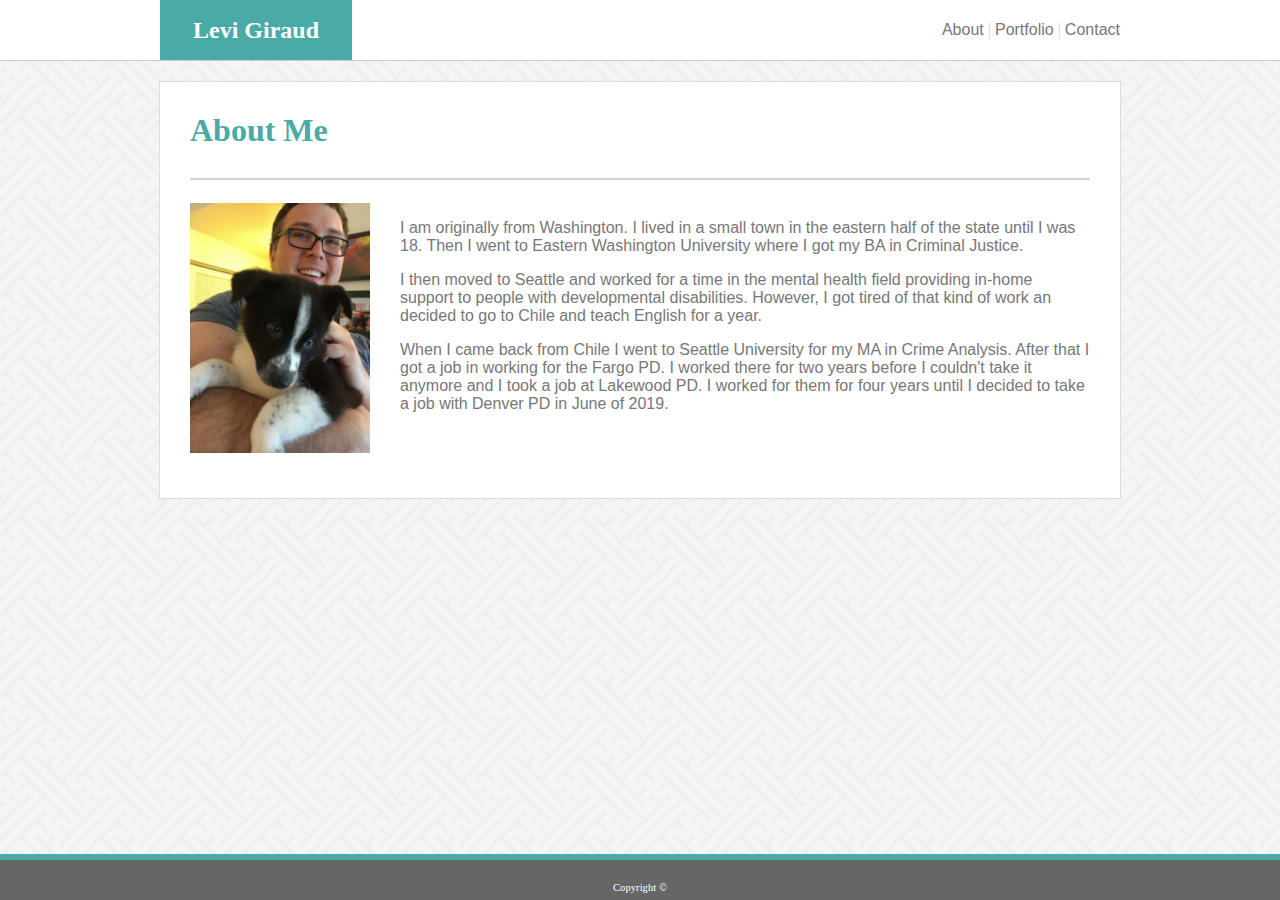
<file: index.html>
<!DOCTYPE html>
<html lang="en">
<head>
    <meta charset="UTF-8">
    <meta name="viewport" content="width=device-width, initial-scale=1.0">
    <meta http-equiv="X-UA-Compatible" content="ie=edge">
    <!-- <link rel="stylesheet" type="text/css" href="assets/css/reset.css"> -->
    <link rel="stylesheet" type="text/css" href="assets/css/style.css">

    <title>About Levi</title>
</head>
<body>

    <header>
        <div class="page-headers-containers">
            <h1 class="page-headers">Levi Giraud</h1>
            <nav>
                <a class="nav-bar-link" href="index.html">About</a> |
                <a class="nav-bar-link" href="portfolio.html">Portfolio</a> |
                <a class="nav-bar-link" href="contact.html">Contact</a>
            </nav>
        </div>
    </header>
    
    <div>
        
        <section id="bio-photo">

            <h1 class="section-headers">About Me</h1> 

            <hr class="section-headers-divider">

            <div id="bio-photo-div">

                <img id="bio-image" src="assets/images/LeviGiraud.jpg" alt="Levi Giraud">
            
                <section id="personal-history">
                    
                    <p>
                        I am originally from Washington. I lived in a small town in the eastern half of the state until I was 18. Then I went to Eastern Washington University where I got my BA in Criminal Justice.
                    </p>
                
                    <p>
                        I then moved to Seattle and worked for a time in the mental health field providing in-home support to people with developmental disabilities. However, I got tired of that kind of work an decided to go to Chile and teach English for a year.
                    </p>
                
                    <p>
                        When I came back from Chile I went to Seattle University for my MA in Crime Analysis. After that I got a job in working for the Fargo PD. I worked there for two years before I couldn't take it anymore and I took a job at Lakewood PD. I worked for them for four years until I decided to take a job with Denver PD in June of 2019.
                    </p>

                </section>
            </div>
         </section>
    
    
    </div>
    
    <footer><br><p>Copyright ©</p></footer>

</body>
</html>
</file>
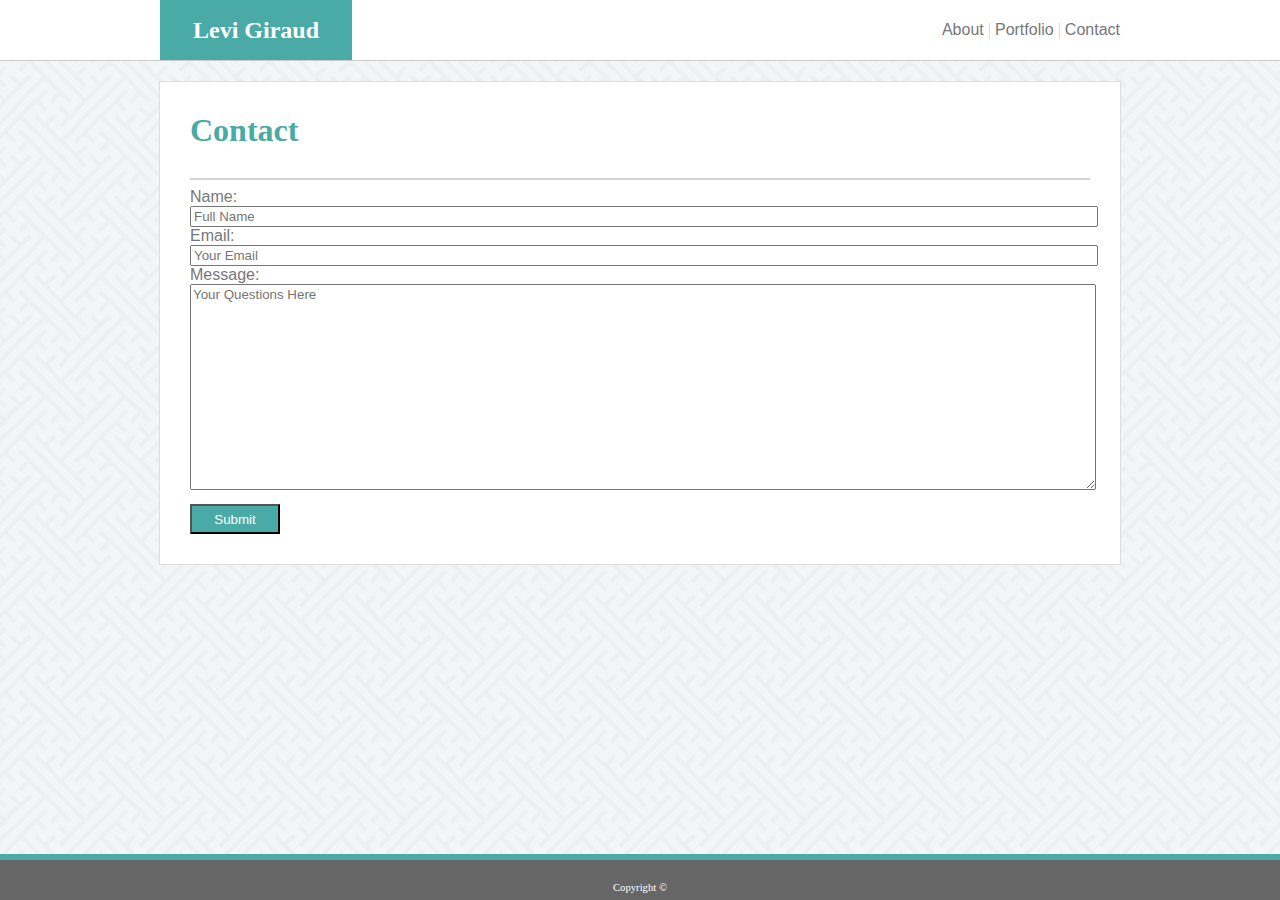
<file: contact.html>
<!DOCTYPE html>
<html lang="en">
<head>
    <meta charset="UTF-8">
    <meta name="viewport" content="width=device-width, initial-scale=1.0">
    <meta http-equiv="X-UA-Compatible" content="ie=edge">
    <link rel="stylesheet" type="text/css" href="assets/css/style.css">
    <title>Contact Levi</title>
</head>
<body>

        <header>
            <div class="page-headers-containers">
                <h1 class="page-headers">Levi Giraud</h1>
                <nav>
                    <a class="nav-bar-link" href="index.html">About</a> |
                    <a class="nav-bar-link" href="portfolio.html">Portfolio</a> |
                    <a class="nav-bar-link" href="contact.html">Contact</a>
                </nav>
            </div>
        </header>
    
    <div>

        <section id="contact">

            <h1 class="section-headers">Contact</h1> 
            <hr class="section-headers-divider">

            <section id="contact-section">
                <form id="form-section">
                    Name:<br>
                    <input type="text" name="name" placeholder="Full Name"><br>
                    Email:<br>
                    <input type="text" name="email" placeholder="Your Email"><br>
                    Message:<br>
                    <!-- <input id="input-message" type="text" name="message"> -->
                    <textarea id="input-message" maxlength="500" placeholder="Your Questions Here"></textarea>
                </form>
                <button id="contact-button">Submit</button>
            </section>
        </section>
    </div>

    <footer><br><p>Copyright ©</p></footer>
</body>
</html>
</file>
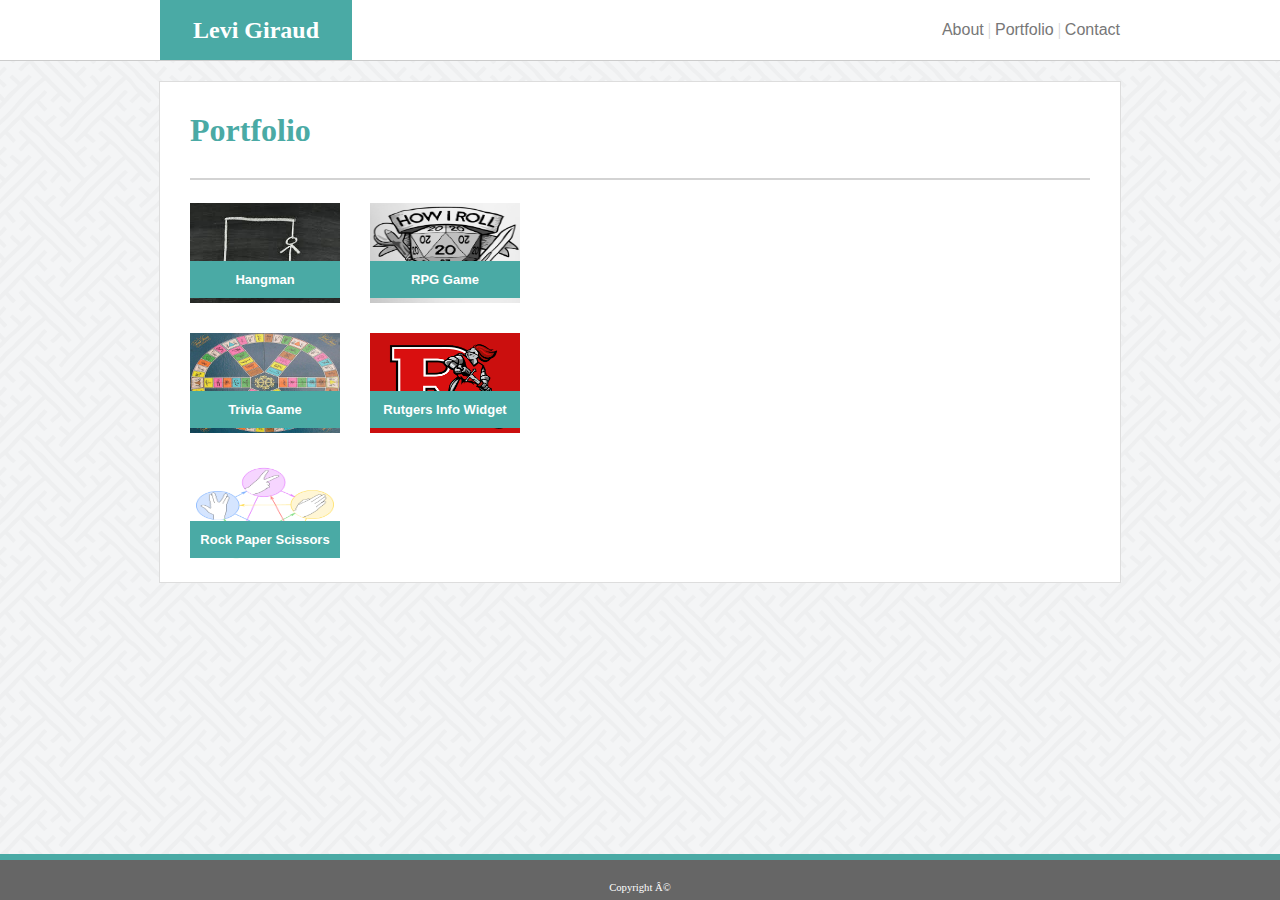
<file: portfolio.html>
<!DOCTYPE html>
<html lang="en">
<head>
    <!-- <meta charset="UTF-8">
    <meta name="viewport" content="width=device-width, initial-scale=1.0">
    <meta http-equiv="X-UA-Compatible" content="ie=edge"> -->
    <link rel="stylesheet" type="text/css" href="assets/css/style.css">

    <title>Levi's Portfolio</title>
</head>
<body>

    <header>
        <div class="page-headers-containers">
            <h1 class="page-headers">Levi Giraud</h1>
            <nav>
                <a class="nav-bar-link" href="index.html">About</a> |
                <a class="nav-bar-link" href="portfolio.html">Portfolio</a> |
                <a class="nav-bar-link" href="contact.html">Contact</a>
            </nav>
        </div>
    </header>
    
    <div>

        <section id="portfolio">

            <h1 class="section-headers">Portfolio</h1>

            <hr class="section-headers-divider">

            <div class="photo-containers" id="hangman-photo">
                <img class="portfolio-image" src="assets/images/hangman.jpg" alt="Hangman">
                <div class="text-block">
                    <h4>Hangman</h4>
                </div>
            </div>
                
                <div class="photo-containers" id="rpg-photo">
                    <img class="portfolio-image" src="assets/images/dnd.jpg" alt="RPG Game">
                    <div class="text-block">
                        <h4>RPG Game</h4>
                    </div>
                </div>

                <div class="photo-containers" id="trivia-photo">
                    <img class="portfolio-image" src="assets/images/trivialpursuit.jpg" alt="Trivia Game">
                    <div class="text-block">
                        <h4>Trivia Game</h4>
                    </div>
                </div>

                <div class="photo-containers" id="rutgers-photo">
                    <img class="portfolio-image" src="assets/images/rutgers.png" alt="Rutgers Info Widget">
                    <div class="text-block">
                        <h4>Rutgers Info Widget</h4>
                    </div>
                </div>

                <div class="photo-containers" id="rock-paper-scissors-photo">
                    <img class="portfolio-image" src="assets/images/rockpaperscissors.png" alt="Rock Paper Scissors">
                    <div class="text-block">
                        <h4>Rock Paper Scissors</h4>
                    </div>
                </div>
            
            
            <!-- <table id="portfolio-table">
                <tr>
                    <td class="table-data">
                        <div class="photo-containers">
                            <img class="portfolio-image" src="assets/images/hangman.jpg" alt="Hangman">
                            <div class="text-block">
                                <h4>Hangman</h4>
                            </div>
                        </div>
                    </td>
                    <td class="table-data">
                        <div class="photo-containers">
                            <img class="portfolio-image" src="assets/images/dnd.jpg" alt="RPG Game">
                            <div class="text-block">
                                <h4>RPG Game</h4>
                            </div>
                        </div>
                    </td>
                </tr>
                <tr>
                    <td class="table-data">
                        <div class="photo-containers">
                            <img class="portfolio-image" src="assets/images/trivialpursuit.jpg" alt="Trivia Game">
                            <div class="text-block">
                                <h4>Trivia Game</h4>
                            </div>
                        </div>
                    </td>
                    <td class="table-data">
                        <div class="photo-containers">
                            <img class="portfolio-image" src="assets/images/rutgers.png" alt="Rutgers Info Widget">
                            <div class="text-block">
                                <h4>Rutgers Info Widget</h4>
                            </div>
                        </div>
                    </td>
                </tr>
                <tr>
                    <td class="table-data">
                        <div class="photo-containers">
                            <img class="portfolio-image" src="assets/images/rockpaperscissors.png" alt="Rock Paper Scissors">
                            <div class="text-block">
                                <h4>Rock Paper Scissors</h4>
                            </div>
                        </div>
                    </td>
                    <td>
                    </td>
                </tr>
            </table> -->

        </section>

    </div>

    <footer><br><p>Copyright ©</p></footer>
</body>
</html>
</file>
<file: assets/css/style.css>
.photo-containers {
    position: relative;
    height: 100px;
    width: 150px;
    float: left;
}

#hangman-photo {
    margin: 15px 15px 15px 30px;
}

#rpg-photo {
    margin: 15px 15px 15px 15px;
}

#trivia-photo {
    margin: 15px 15px 15px 30px;
    clear: left;
}

#rutgers-photo {
    margin: 15px 15px 15px 15px;
}

#rock-paper-scissors-photo {
    margin: 15px 15px 15px 30px;
    clear: left;
}

.text-block {
    position: absolute;
    background-color: #4aaaa5;
    color: white;
    width: 100%;
    text-align: center;
    bottom: 5%;
    line-height: 2px;
    font-family: Arial, Helvetica, sans-serif;
    font-size: small;
}

.portfolio-image {
    width: 100%;
    height: 100%;
}

#portfolio {
    background-color: #ffffff;
    width: 960px;
    height: 500px;
    margin: auto;
    border: 1pt solid #dddddd;
    overflow: auto;
}

body {
    background-color: #efeee7;
    margin: 0;
    padding: 0;
    top: 0;
    height: 100%;
    background-image: url(../images/interlaced.png);
}

html {
    height: 100%;
}

#portfolio-table {
    padding-left: 15px;
}

.table-data {
    padding: 15px;
}

.section-headers {
    color: #4aaaa5;
    text-align: left;
    vertical-align: middle;
    line-height: 300%;
    padding-left: 30px;
    margin-bottom: 0;
    margin-top: 0;
    font-family: 'Georgia', Times, Times New Roman, serif;
}

.section-headers-divider {
    margin-left: 30px;
    margin-right: 30px;
    border: 1px solid lightgray;
    margin-top: 0;
}

.page-headers {
    background-color: #4aaaa5;
    color: white;
    font-size: 18pt;
    margin: 0;
    width: 20%;
    line-height: 60px;
    vertical-align: middle;
    text-align: center;
    float: left;
    font-family: 'Georgia', Times, Times New Roman, serif;
}

header {
    background-color: #ffffff;
    border-bottom: 1px solid #cccccc;
    margin: 0px 0px 20px 0px;
    height: 60px;
}

.page-headers-containers {
    width: 960px;
    height: 100%;
    margin: auto;
    vertical-align: middle;
}

#bio-image {
    float: left;
    height: 250px;
    width: 180px;
    margin: 0px 30px 30px 0px;
}

#bio-photo {
    background-color: #ffffff;
    width: 960px;
    /* height: 600px; */
    margin: auto;
    border: 1pt solid #dddddd;
}

nav {
    float: right;
    line-height: 60px;
    vertical-align: middle;
    color: lightgray;
}

#bio-photo-div {
    padding: 15px 30px 15px 30px;
    overflow: auto;
    font-family: Arial, Helvetica, sans-serif;
}

.nav-bar-link {
    color: #777777;
    text-decoration: none;
    font-family: Arial, Helvetica, sans-serif;
}

#contact {
    background-color: #ffffff;
    width: 960px;
    margin: auto;
    border: 1pt solid #dddddd;
}

#contact-section {
    margin-left: 15px;
    margin-bottom: 10px;
}

#form-section {
    margin-left: 15px;
    margin-bottom: 10px;
    margin-right: 30px;
    color: #777777;
    font-family: Arial, Helvetica, sans-serif;
}

#contact-button {
    margin-left: 15px;
    background-color: #4aaaa5;
    color: white;
    width: 90px;
    height: 30px;
    font-size: 10pt;
    margin-bottom: 20px;
    font-family: Arial, Helvetica, sans-serif;
}

form {
    color: gray;
}

input {
    width: 100%;
    margin-right: 15px;
    color: #777777;
}

#input-message {
    height: 200px;
    width: 100%;
    color: #777777;
    font-family: Arial, Helvetica, sans-serif;
}

footer {
    background-color: #666666;
    height: 40px;
    position: absolute;
    left: 0;
    bottom: 0;
    width: 100%;
    border-top: solid 6px #4aaaa5;
    color: #ffffff;
    font-size: 8pt;
    text-align: center;
}

#personal-history {
    color: #777777;
    font-family: Arial, Helvetica, sans-serif;
}
</file>
